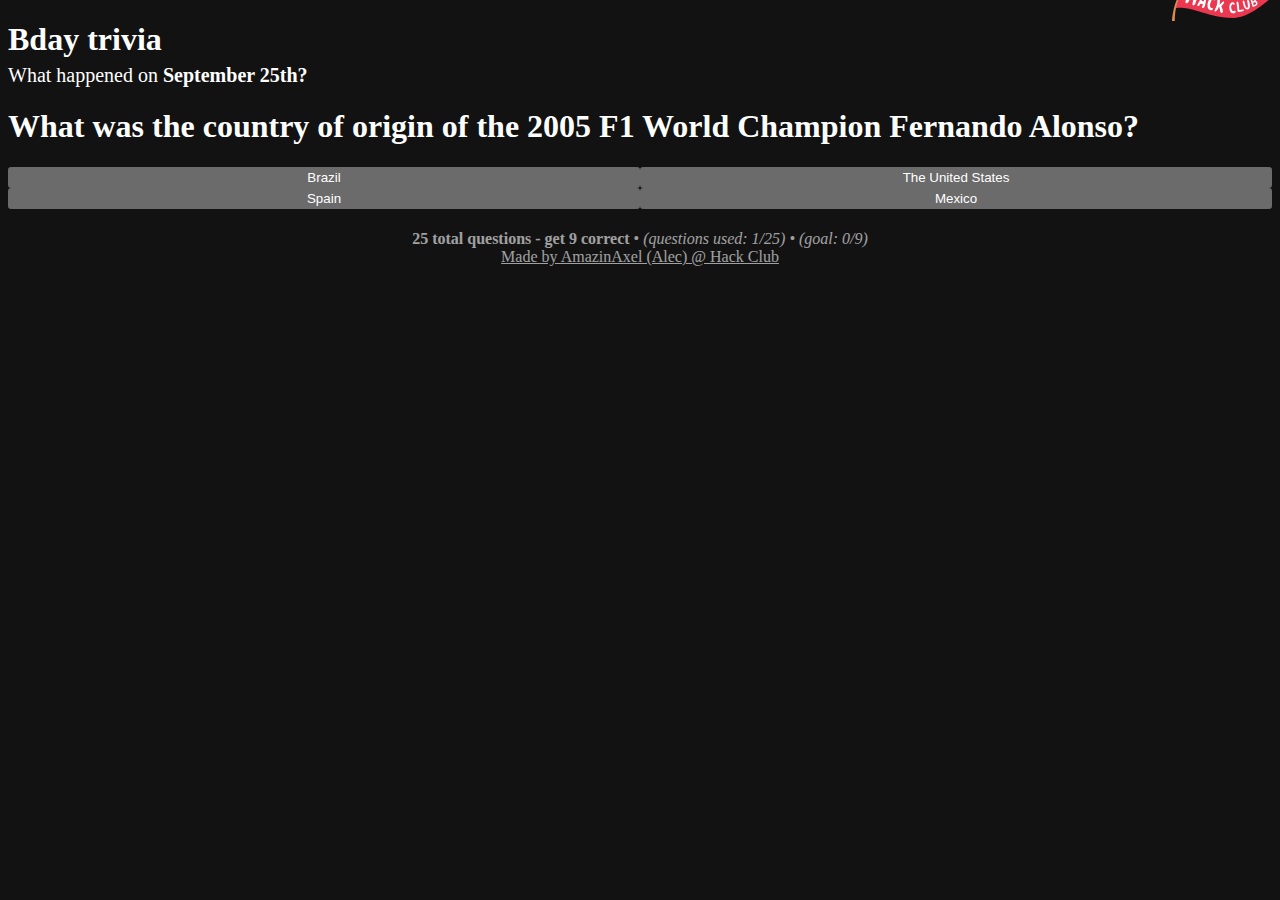
<file: index.html>
<!DOCTYPE html>
	<head>
        <title>Birthday trivia</title>
		<meta charset="UTF-8" />
		<meta name="viewport" content="width=device-width, initial-scale=1"/>
		<meta name="color-scheme" content="dark"/>
		<script src="/scripts.js"></script>
		<link rel="stylesheet" href="/style.css"/>
        <link rel="stylesheet" href="https://amazinaxel.com/css/layout.css"/>
        <link rel="stylesheet" href="https://amazinaxel.com/css/other.css"/>
        <link rel="stylesheet" href="https://amazinaxel.com/css/options.css"/>
        <link rel="stylesheet" href="https://amazinaxel.com/css/vars.css"/>
        <script src="/trivia.js"></script>
	</head>
    <div id="content">
        <header class="card info">
            <a href="//birthday-cards.hackclub.com"><img src="/hackclub-flag.svg" class="noImgStyle"></a>
            <h1>Bday trivia</h1>
            <h2>What happened on <strong>September 25th?</strong></h2>
        </header>

        <body>
            <div id="main" class="card">
                <h1 id="question"></h1>

                <div class="guessGrid">
                    <button id="guess1" onclick="selectGuess(this)"></button>
                    <button id="guess2" onclick="selectGuess(this)"></button>
                    <button id="guess3" onclick="selectGuess(this)"></button>
                    <button id="guess4" onclick="selectGuess(this)"></button>
                </div>
            </div>

            <div id="popup" class="hidden card">
                <h1 id="popupHeader"></h1>
            </div>

            <p id="info"></p>
        </body>
    </div>
</html>
</file>
<file: style.css>
/* Header card */
header h2 {
    font-family: 'Sora';
    font-size: 1.25rem;
    margin-top: -1rem;
    font-weight: normal;
}

/* Hack club image link */
header { position: relative; }
header a img {
    position: absolute;
    top: -35px;
    width: 100px;
    right: 0;
    transition: transform 0.1s var(--ease);
}
header a:hover img {
    transform: scale(1.1) rotate(-5deg) translateY(-6px);
}
header a:active img {
    transform: scale(0.95) rotate(-10deg) translateY(-8px);
}

/* Trivia button responses */
button.correct {
    background-image: var(--green)!important;
    background-color: var(--green)!important;
}
button.incorrect {
    background-image: var(--red)!important;
    background-color: var(--red)!important;
}

/* Trivia grid buttons */
.guessGrid { display: flex; flex-wrap: wrap; }
.guessGrid button { flex: 45%; }

/* Bottom page info */
#info { text-align: center; opacity: 0.6; }
#info a { color: var(--blue2); }

/* Animations between winning/losing cards */
.card {
    scale: 1;
    max-height: 300px;
    opacity: 1;
    transition: scale .3s var(--ease), opacity .2s var(--ease), height .3s var(--ease);
}
.hidden { scale: 0; max-height: 0; opacity: 0; }
</file>
